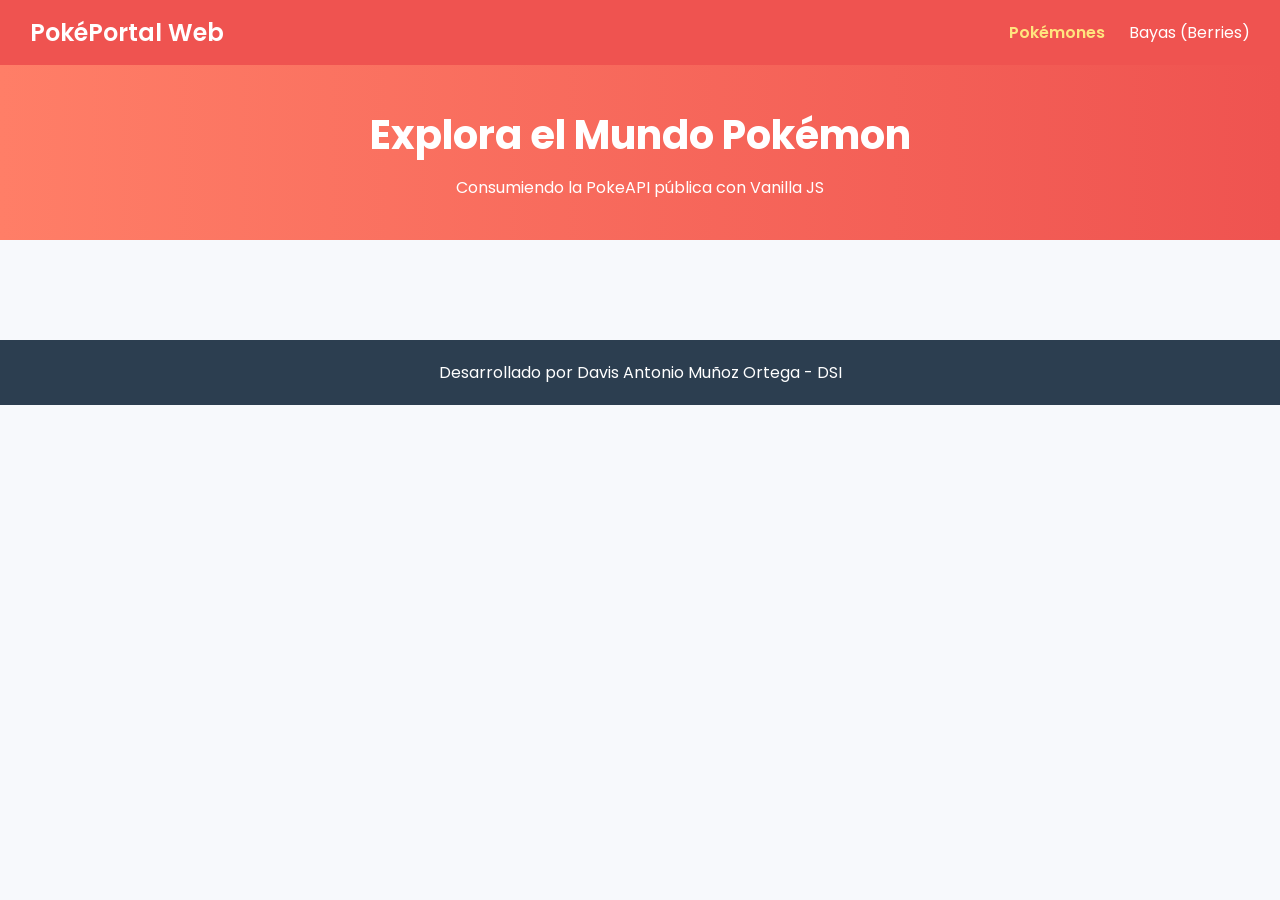
<file: index.html>
<!DOCTYPE html>
<html lang="es">
<head>
    <meta charset="UTF-8">
    <meta name="viewport" content="width=device-width, initial-scale=1.0">
    <title>Pokédex - Inicio</title>
    <link rel="stylesheet" href="styles.css">
</head>
<body>
    <nav class="navbar">
        <div class="logo">PokéPortal Web</div>
        <div class="nav-links">
            <a href="index.html" class="active">Pokémones</a>
            <a href="berries.html">Bayas (Berries)</a>
        </div>
    </nav>
    <header class="hero">
        <h1>Explora el Mundo Pokémon</h1>
        <p>Consumiendo la PokeAPI pública con Vanilla JS</p>
    </header>
    <main>
        <div class="grid-container" id="pokemon-grid"></div>
    </main>
    <footer>
        <p>Desarrollado por Davis Antonio Muñoz Ortega - DSI</p>
    </footer>
    <script src="app.js"></script>
</body>
</html>
</file>
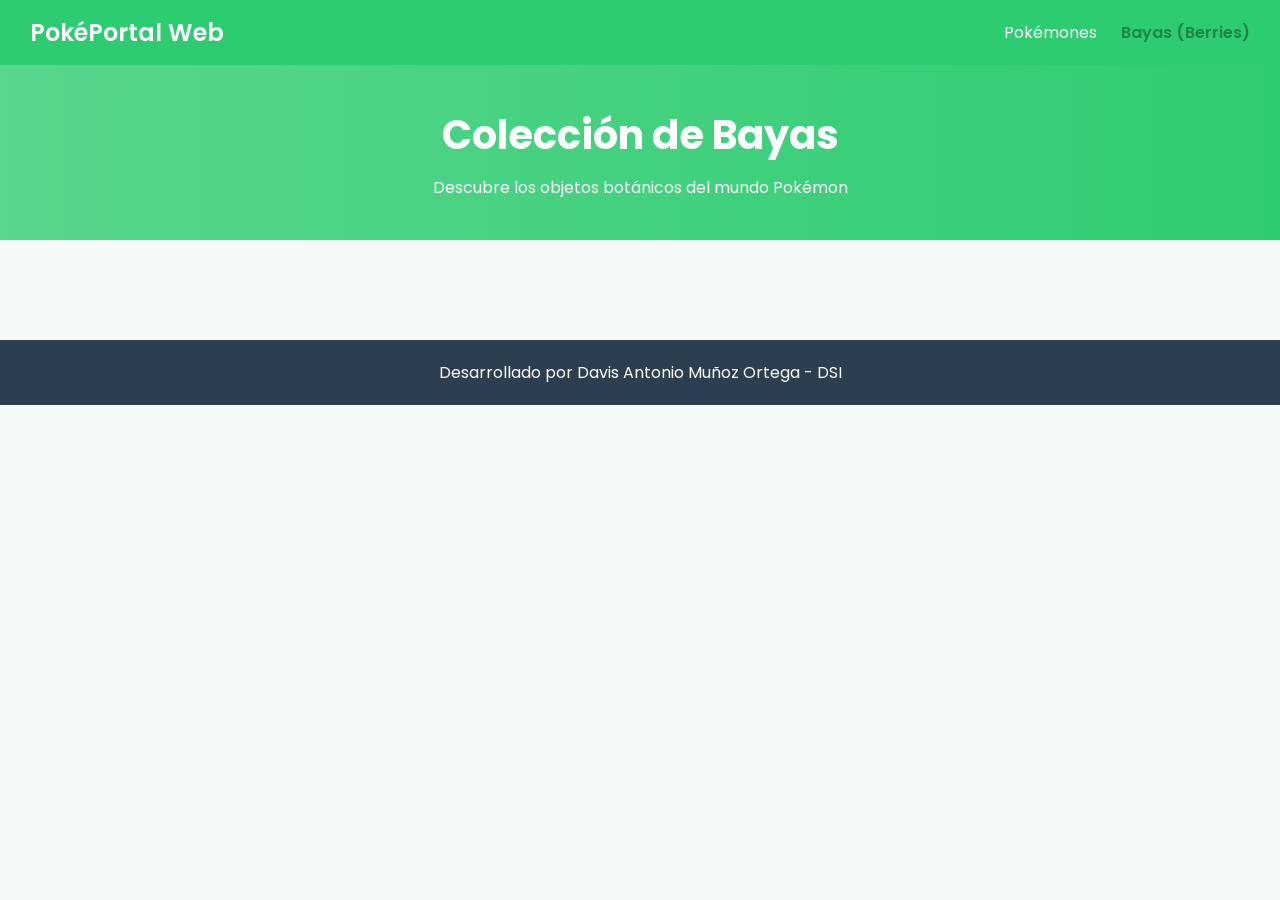
<file: berries.html>
<!DOCTYPE html>
<html lang="es">
<head>
    <meta charset="UTF-8">
    <meta name="viewport" content="width=device-width, initial-scale=1.0">
    <title>Pokédex - Bayas</title>
    <link rel="stylesheet" href="berries.css">
</head>
<body>
    <nav class="navbar">
        <div class="logo">PokéPortal Web</div>
        <div class="nav-links">
            <a href="index.html">Pokémones</a>
            <a href="berries.html" class="active">Bayas (Berries)</a>
        </div>
    </nav>
    <header class="hero">
        <h1>Colección de Bayas</h1>
        <p>Descubre los objetos botánicos del mundo Pokémon</p>
    </header>
    <main>
        <div class="grid-container" id="berries-grid"></div>
    </main>
    <footer>
        <p>Desarrollado por Davis Antonio Muñoz Ortega - DSI</p>
    </footer>
    <script src="berries.js"></script>
</body>
</html>
</file>
<file: styles.css>
@import url('https://fonts.googleapis.com/css2?family=Poppins:wght@300;400;600&display=swap');
* { margin: 0; padding: 0; box-sizing: border-box; font-family: 'Poppins', sans-serif; }
body { background-color: #f7f9fc; color: #333; }
.navbar { display: flex; justify-content: space-between; align-items: center; background-color: #ef5350; padding: 15px 30px; color: white; box-shadow: 0 2px 10px rgba(0,0,0,0.1); }
.logo { font-size: 24px; font-weight: 600; }
.nav-links a { color: white; text-decoration: none; margin-left: 20px; font-weight: 400; transition: color 0.3s; }
.nav-links a:hover, .nav-links a.active { color: #ffe57f; font-weight: 600; }
.hero { text-align: center; padding: 40px 20px; background: linear-gradient(to right, #ff7e67, #ef5350); color: white; }
.hero h1 { font-size: 2.5rem; margin-bottom: 10px; }
.grid-container { display: grid; grid-template-columns: repeat(auto-fill, minmax(220px, 1fr)); gap: 25px; padding: 40px; max-width: 1200px; margin: 0 auto; }
.card { background: white; border-radius: 15px; padding: 20px; text-align: center; box-shadow: 0 4px 15px rgba(0,0,0,0.05); transition: transform 0.3s, box-shadow 0.3s; text-transform: capitalize; border-top: 5px solid #ef5350; }
.card:hover { transform: translateY(-10px); box-shadow: 0 10px 20px rgba(0,0,0,0.15); }
.card img { width: 140px; height: 140px; background-color: #f0f4f8; border-radius: 50%; padding: 10px; margin-bottom: 15px; object-fit: contain;}
.card h3 { color: #2c3e50; font-size: 1.3rem; }
.card p { color: #7f8c8d; font-size: 0.95rem; margin-top: 5px; }
footer { text-align: center; padding: 20px; background-color: #2c3e50; color: white; margin-top: 20px; }
</file>
<file: berries.css>
@import url('https://fonts.googleapis.com/css2?family=Poppins:wght@300;400;600&display=swap');
* { margin: 0; padding: 0; box-sizing: border-box; font-family: 'Poppins', sans-serif; }
body { background-color: #f4fbf7; color: #333; }
.navbar { display: flex; justify-content: space-between; align-items: center; background-color: #2ecc71; padding: 15px 30px; color: white; box-shadow: 0 2px 10px rgba(0,0,0,0.1); }
.logo { font-size: 24px; font-weight: 600; }
.nav-links a { color: white; text-decoration: none; margin-left: 20px; font-weight: 400; transition: color 0.3s; }
.nav-links a:hover, .nav-links a.active { color: #1e8449; font-weight: 600; }
.hero { text-align: center; padding: 40px 20px; background: linear-gradient(to right, #58d68d, #2ecc71); color: white; }
.hero h1 { font-size: 2.5rem; margin-bottom: 10px; }
.grid-container { display: grid; grid-template-columns: repeat(auto-fill, minmax(220px, 1fr)); gap: 25px; padding: 40px; max-width: 1200px; margin: 0 auto; }
.card { background: white; border-radius: 15px; padding: 25px 20px; text-align: center; box-shadow: 0 4px 15px rgba(0,0,0,0.05); transition: transform 0.3s; text-transform: capitalize; border-top: 5px solid #2ecc71; }
.card:hover { transform: scale(1.05); border-color: #f1c40f; }
.card h3 { color: #27ae60; font-size: 1.3rem; margin-top: 10px; }
.card p { color: #7f8c8d; font-size: 0.95rem; margin-top: 8px; }
.berry-icon { font-size: 3.5rem; display: block; margin-bottom: 15px; }
footer { text-align: center; padding: 20px; background-color: #2c3e50; color: white; margin-top: 20px; }
</file>
